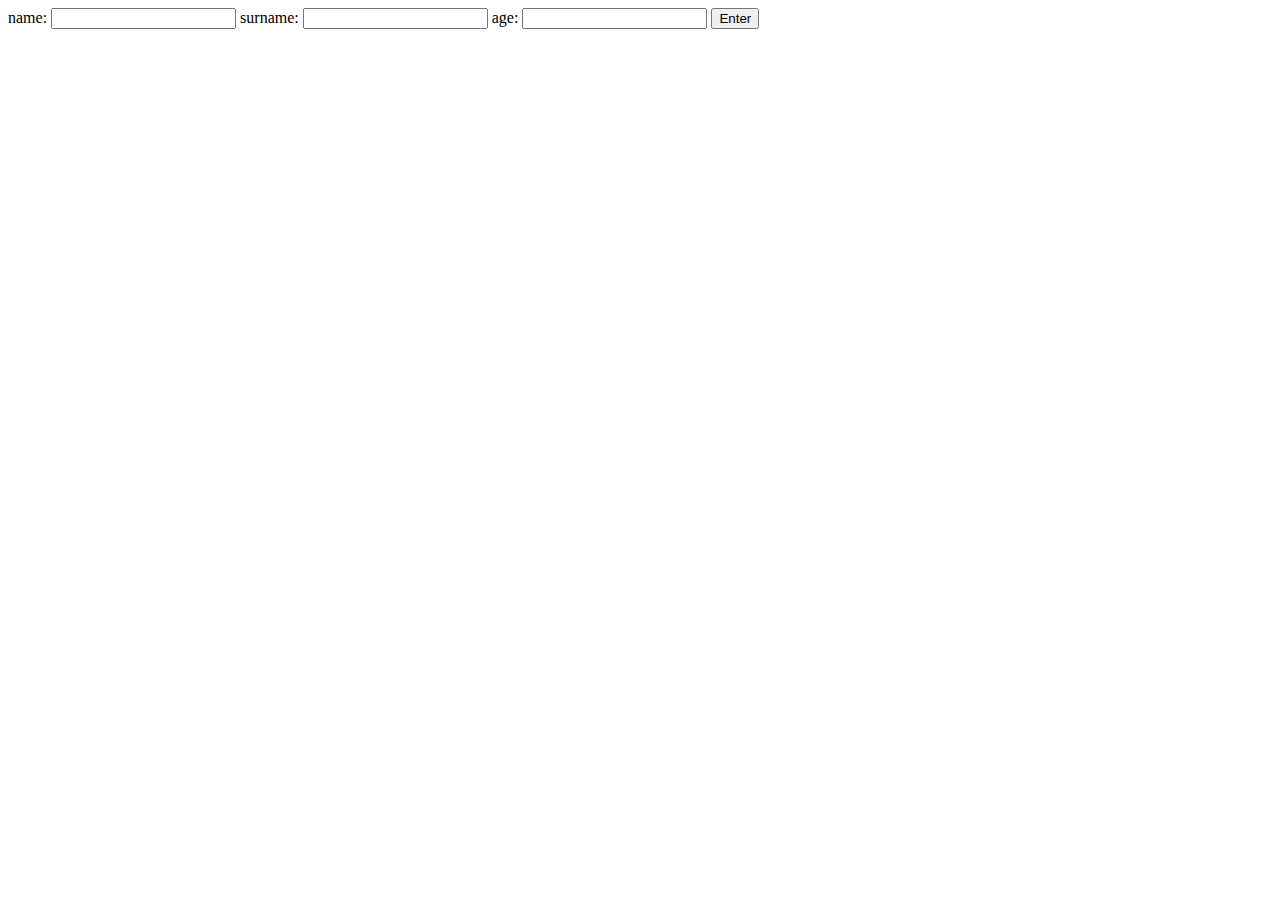
<file: lesson10/index.html>
<!doctype html>
<html lang="en">
<head>
    <meta charset="UTF-8">
    <meta name="viewport"
          content="width=device-width, user-scalable=no, initial-scale=1.0, maximum-scale=1.0, minimum-scale=1.0">
    <meta http-equiv="X-UA-Compatible" content="ie=edge">
    <title>Document</title>
</head>
<body>

<form name="creator" class="form wrapper">
  <label class="flex">name:
    <input type="text" name="name">
  </label>
  <label class="flex">surname:
    <input type="text" name="surname">
  </label>
    <label class="flex">age:
        <input type="number" name="age">
    </label>

  <button>Enter</button>
</form>

<script>

let form = document.forms.creator;
form.onsubmit = function (e) {
    e.preventDefault();


    let wrapper = document.createElement('div');
    let name = document.createElement('div');
    let surname = document.createElement('div')
    let age = document.createElement('div')

    name.innerText = this.name.value;
    surname.innerText = this.surname.value;
    age.innerText = this.age.value;

    this.name.value = ''
    this.surname.value = ''
    this.age.value = ''

    wrapper.append(name, surname, age)
    document.body.appendChild(wrapper)
}

</script>

</body>
</html>
</file>
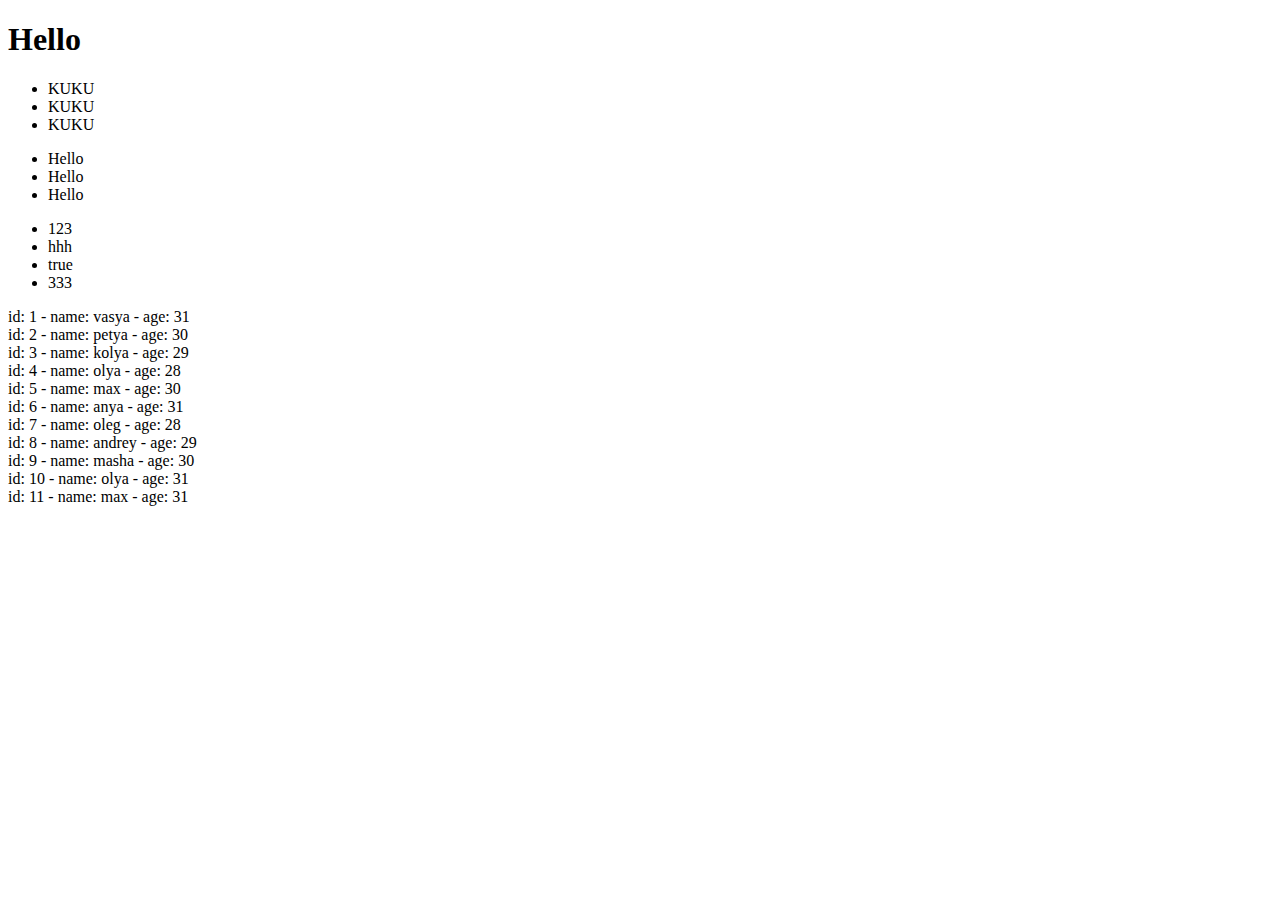
<file: lesson4.1/index.html>
<!doctype html>
<html lang="en">
<head>
    <meta charset="UTF-8">
    <meta name="viewport"
          content="width=device-width, user-scalable=no, initial-scale=1.0, maximum-scale=1.0, minimum-scale=1.0">
    <meta http-equiv="X-UA-Compatible" content="ie=edge">
    <title>Document</title>
</head>
<body>

<script src="main.js"></script>

</body>
</html>
</file>
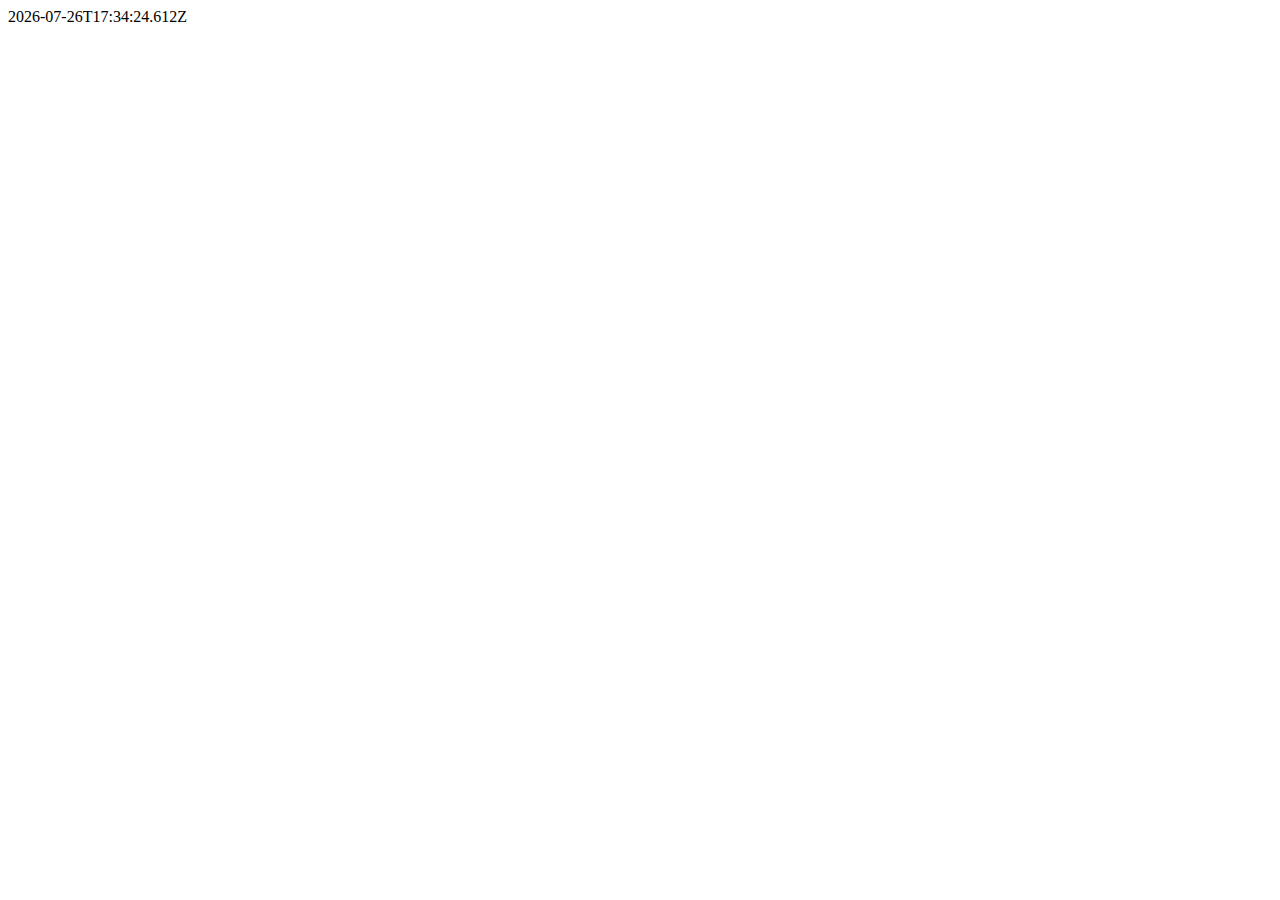
<file: lesson10/index.1-2.html>
<!doctype html>
<html lang="en">
<head>
    <meta charset="UTF-8">
    <meta name="viewport"
          content="width=device-width, user-scalable=no, initial-scale=1.0, maximum-scale=1.0, minimum-scale=1.0">
    <meta http-equiv="X-UA-Compatible" content="ie=edge">
    <title>Document</title>
</head>
<body>
<script>

    let json = localStorage.getItem('session')

    let session = json ? JSON.parse(json) : []

    for (const sessions of session) {
        const wrapper = document.createElement('div')
        wrapper.innerText = sessions.date

        document.body.appendChild(wrapper)

    }

</script>
</body>
</html>
</file>
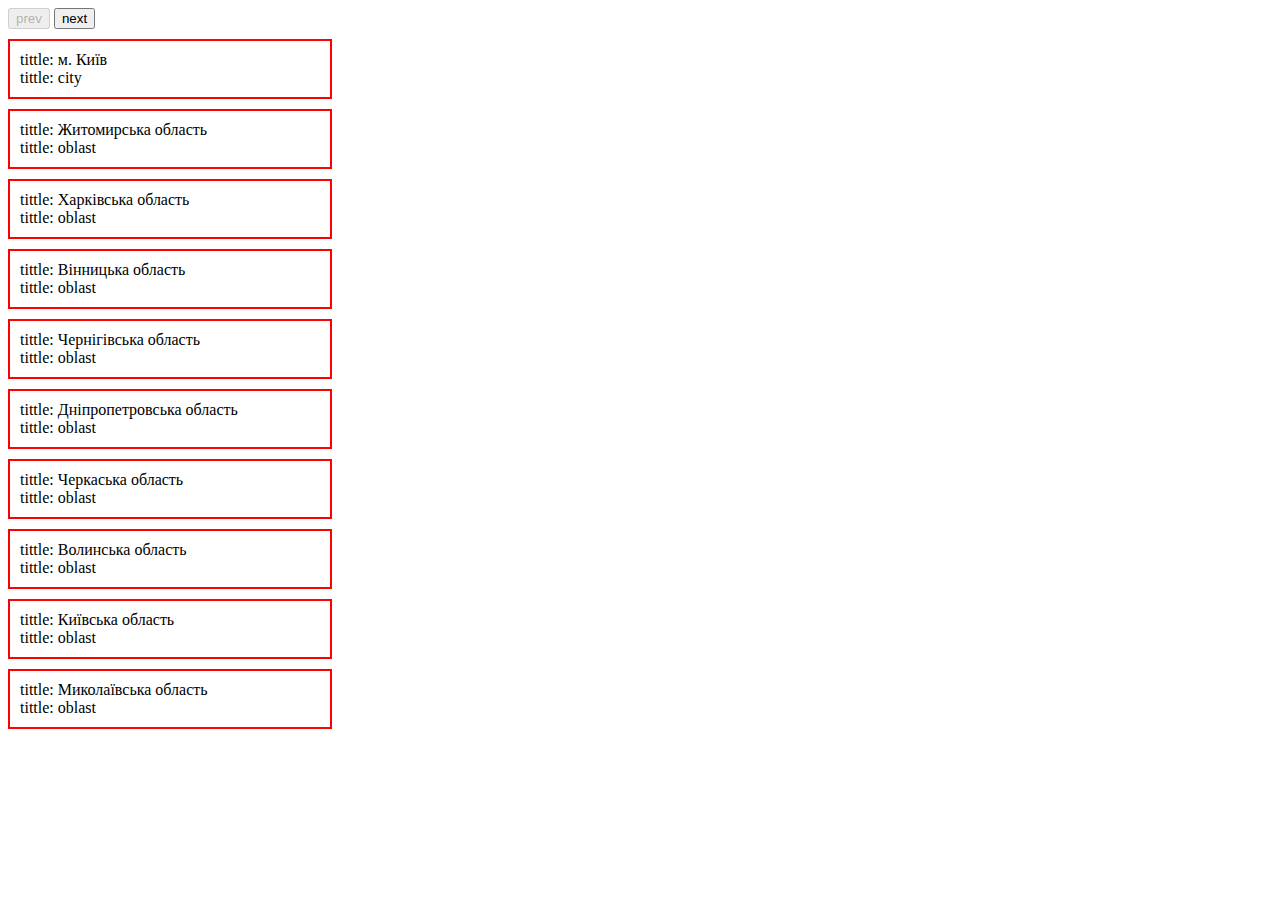
<file: lesson10/index2.hrml.html>
<!doctype html>
<html lang="en">
<head>
    <meta charset="UTF-8">
    <meta name="viewport"
          content="width=device-width, user-scalable=no, initial-scale=1.0, maximum-scale=1.0, minimum-scale=1.0">
    <meta http-equiv="X-UA-Compatible" content="ie=edge">
    <title>Document</title>

  <style>
    .wrapper{
      width: 300px;
      padding: 10px;
    }

    .item {
      margin-top: 10px;
      border: 2px red solid;
    }


  </style>
</head>
<body>
<button id="prev" disabled="disabled">prev</button>
<button id="next">next</button>
<div id="wrapper"></div>

<!--//     зробити масив на 100 об'єктів та дві кнопки prev next-->
<!--// при завантажені сторінки з'являються перші 10 об'єктів.-->
<!--//     При натисканні next виводяться настпні 10 об'єктів-->
<!--// При натисканні prev виводяться попередні 10 об'єктів-->

<script>


  let locations = [
    {
      "title": "м. Київ",
      "type": "city"
    },
    {
      "title": "Житомирська область",
      "type": "oblast"
    },
    {
      "title": "Харківська область",
      "type": "oblast"
    },
    {
      "title": "Вінницька область",
      "type": "oblast"
    },
    {
      "title": "Чернігівська область",
      "type": "oblast"
    },
    {
      "title": "Дніпропетровська область",
      "type": "oblast"
    },
    {
      "title": "Черкаська область",
      "type": "oblast"
    },
    {
      "title": "Волинська область",
      "type": "oblast"
    },
    {
      "title": "Київська область",
      "type": "oblast"
    },
    {
      "title": "Миколаївська область",
      "type": "oblast"
    },
    {
      "title": "Рівненська область",
      "type": "oblast"
    },
    {
      "title": "Сумська область",
      "type": "oblast"
    },
    {
      "title": "Тернопільська область",
      "type": "oblast"
    },
    {
      "title": "Краматорський район",
      "type": "raion"
    },
    {
      "title": "Кіровоградська область",
      "type": "oblast"
    },
    {
      "title": "Хмельницька область",
      "type": "oblast"
    },
    {
      "title": "Запорізька область",
      "type": "oblast"
    },
    {
      "title": "Одеська область",
      "type": "oblast"
    },
    {
      "title": "Полтавська область",
      "type": "oblast"
    },
    {
      "title": "Львівська область",
      "type": "oblast"
    },
    {
      "title": "м. Кривий Ріг",
      "type": "city"
    },
    {
      "title": "Криворізька територіальна громада",
      "type": "hromada"
    },
    {
      "title": "Івано-Франківська область",
      "type": "oblast"
    },
    {
      "title": "Чернівецька область",
      "type": "oblast"
    },
    {
      "title": "Ізюмський район",
      "type": "raion"
    },
    {
      "title": "Бахмутська територіальна громада",
      "type": "hromada"
    },
    {
      "title": "м. Васильків",
      "type": "city"
    },
    {
      "title": "Васильківська територіальна громада",
      "type": "hromada"
    },
    {
      "title": "Білоцерківська територіальна громада",
      "type": "hromada"
    },
    {
      "title": "м. Біла Церква",
      "type": "city"
    },
    {
      "title": "Донецька область",
      "type": "oblast"
    },
    {
      "title": "Покровський район",
      "type": "raion"
    },
    {
      "title": "Уманська територіальна громада",
      "type": "hromada"
    },
    {
      "title": "Бахмутський район",
      "type": "raion"
    },
    {
      "title": "Закарпатська область",
      "type": "oblast"
    },
    {
      "title": "Лубенська територіальна громада",
      "type": "hromada"
    },
    {
      "title": "м. Лубни",
      "type": "city"
    },
    {
      "title": "Полтавська територіальна громада",
      "type": "hromada"
    },
    {
      "title": "м. Полтава",
      "type": "city"
    },
    {
      "title": "м. Старокостянтинів",
      "type": "city"
    },
    {
      "title": "Старокостянтинівська територіальна громада",
      "type": "hromada"
    },
    {
      "title": "м. Миколаїв",
      "type": "city"
    },
    {
      "title": "Миколаївська територіальна громада",
      "type": "hromada"
    },
    {
      "title": "Торецька територіальна громада",
      "type": "hromada"
    },
    {
      "title": "Кропивницький район",
      "type": "raion"
    },
    {
      "title": "Першотравенська територіальна громада",
      "type": "hromada"
    },
    {
      "title": "Нікопольська територіальна громада",
      "type": "hromada"
    },
    {
      "title": "м. Нікополь",
      "type": "city"
    },
    {
      "title": "м. Першотравенськ",
      "type": "city"
    },
    {
      "title": "Одеський район",
      "type": "raion"
    },
    {
      "title": "м. Черкаси",
      "type": "city"
    },
    {
      "title": "Черкаська територіальна громада",
      "type": "hromada"
    },
    {
      "title": "Добропільська територіальна громада",
      "type": "hromada"
    },
    {
      "title": "Херсонська область",
      "type": "oblast"
    },
    {
      "title": "Сумська територіальна громада",
      "type": "hromada"
    },
    {
      "title": "м. Суми",
      "type": "city"
    },
    {
      "title": "Первомайська територіальна громада",
      "type": "hromada"
    },
    {
      "title": "Краматорська територіальна громада",
      "type": "hromada"
    },
    {
      "title": "Макарівська територіальна громада",
      "type": "hromada"
    },
    {
      "title": "м. Краматорськ",
      "type": "city"
    },
    {
      "title": "Миргородська територіальна громада",
      "type": "hromada"
    },
    {
      "title": "м. Бориспіль",
      "type": "city"
    },
    {
      "title": "Броварська територіальна громада",
      "type": "hromada"
    },
    {
      "title": "м. Миргород",
      "type": "city"
    },
    {
      "title": "Бориспільська територіальна громада",
      "type": "hromada"
    },
    {
      "title": "м. Бровари",
      "type": "city"
    },
    {
      "title": "м. Вознесенськ",
      "type": "city"
    },
    {
      "title": "Коростенський район",
      "type": "raion"
    },
    {
      "title": "м. Первомайськ",
      "type": "city"
    },
    {
      "title": "Миронівська територіальна громада",
      "type": "hromada"
    },
    {
      "title": "Вознесенський район",
      "type": "raion"
    },
    {
      "title": "Синельниківський район",
      "type": "raion"
    },
    {
      "title": "Фастівська територіальна громада",
      "type": "hromada"
    },
    {
      "title": "Вознесенська територіальна громада",
      "type": "hromada"
    },
    {
      "title": "Житомирський район",
      "type": "raion"
    },
    {
      "title": "Дружківська територіальна громада",
      "type": "hromada"
    },
    {
      "title": "м. Фастів",
      "type": "city"
    },
    {
      "title": "Слов'янська територіальна громада",
      "type": "hromada"
    },
    {
      "title": "Запорізький район",
      "type": "raion"
    },
    {
      "title": "м. Слов'янськ",
      "type": "city"
    },
    {
      "title": "м. Кременчук",
      "type": "city"
    },
    {
      "title": "Ніжинський район",
      "type": "raion"
    },
    {
      "title": "м. Ватутіне",
      "type": "city"
    },
    {
      "title": "Ватутінська територіальна громада",
      "type": "hromada"
    },
    {
      "title": "Кременчуцька територіальна громада",
      "type": "hromada"
    },
    {
      "title": "Пологівський район",
      "type": "raion"
    },
    {
      "title": "Дніпровська територіальна громада",
      "type": "hromada"
    },
    {
      "title": "м. Дніпро",
      "type": "city"
    },
    {
      "title": "Лозівський район",
      "type": "raion"
    },
    {
      "title": "Покровська територіальна громада",
      "type": "hromada"
    },
    {
      "title": "м. Обухів",
      "type": "city"
    },
    {
      "title": "Узинська територіальна громада",
      "type": "hromada"
    },
    {
      "title": "Шепетівський район",
      "type": "raion"
    },
    {
      "title": "Пирятинська територіальна громада",
      "type": "hromada"
    },
    {
      "title": "Сумський район",
      "type": "raion"
    },
    {
      "title": "Харківський район",
      "type": "raion"
    },
    {
      "title": "Жашківська територіальна громада",
      "type": "hromada"
    },
    {
      "title": "м. Пирятин",
      "type": "city"
    },
    {
      "title": "Павлоградський район",
      "type": "raion"
    },
    {
      "title": "Голованівський район",
      "type": "raion"
    },
    {
      "title": "Обухівська територіальна громада",
      "type": "hromada"
    },
    {
      "title": "Подільський район",
      "type": "raion"
    },
    {
      "title": "м. Охтирка",
      "type": "city"
    },
    {
      "title": "Мар'їнська територіальна громада",
      "type": "hromada"
    },
    {
      "title": "м. Мелітополь",
      "type": "city"
    },
    {
      "title": "Куп’янський район",
      "type": "raion"
    },
    {
      "title": "Святогірська територіальна громада",
      "type": "hromada"
    },
    {
      "title": "м. Рівне",
      "type": "city"
    },
    {
      "title": "Бородянська територіальна громада",
      "type": "hromada"
    },
    {
      "title": "Роздільнянський район",
      "type": "raion"
    },
    {
      "title": "Запорізька територіальна громада",
      "type": "hromada"
    },
    {
      "title": "Шосткинська територіальна громада",
      "type": "hromada"
    },
    {
      "title": "Болградський район",
      "type": "raion"
    },
    {
      "title": "Прилуцький район",
      "type": "raion"
    },
    {
      "title": "Олешківська територіальна громада",
      "type": "hromada"
    },
    {
      "title": "Березівський район",
      "type": "raion"
    },
    {
      "title": "Очаківська територіальна громада",
      "type": "hromada"
    },
    {
      "title": "Смілянська територіальна громада",
      "type": "hromada"
    },
    {
      "title": "м. Очаків",
      "type": "city"
    },
    {
      "title": "Рівненська територіальна громада",
      "type": "hromada"
    },
    {
      "title": "Первомайський район",
      "type": "raion"
    },
    {
      "title": "Ізмаїльський район",
      "type": "raion"
    },
    {
      "title": "Сквирська територіальна громада",
      "type": "hromada"
    },
    {
      "title": "м. Шостка",
      "type": "city"
    },
    {
      "title": "Мелітопольська територіальна громада",
      "type": "hromada"
    },
    {
      "title": "Маріупольський район",
      "type": "raion"
    },
    {
      "title": "Охтирська територіальна громада",
      "type": "hromada"
    },
    {
      "title": "Білгород-Дністровський район",
      "type": "raion"
    },
    {
      "title": "м. Запоріжжя",
      "type": "city"
    },
    {
      "title": "м. Коростень",
      "type": "city"
    },
    {
      "title": "Луганська область",
      "type": "oblast"
    },
    {
      "title": "м. Житомир",
      "type": "city"
    },
    {
      "title": "Курахівська територіальна громада",
      "type": "hromada"
    },
    {
      "title": "Черкаський район",
      "type": "raion"
    },
    {
      "title": "Новоград-Волинський район",
      "type": "raion"
    },
    {
      "title": "Костянтинівська територіальна громада",
      "type": "hromada"
    },
    {
      "title": "Переяславська територіальна громада",
      "type": "hromada"
    },
    {
      "title": "Новоукраїнський район",
      "type": "raion"
    },
    {
      "title": "Уманський район",
      "type": "raion"
    },
    {
      "title": "Коростенська територіальна громада",
      "type": "hromada"
    },
    {
      "title": "м. Переяслав",
      "type": "city"
    },
    {
      "title": "Шосткинський район",
      "type": "raion"
    },
    {
      "title": "Великоновосілківська територіальна громада",
      "type": "hromada"
    },
    {
      "title": "Чернігівський район",
      "type": "raion"
    },
    {
      "title": "Радомишльська територіальна громада",
      "type": "hromada"
    },
    {
      "title": "Вугледарська територіальна громада",
      "type": "hromada"
    },
    {
      "title": "Звенигородський район",
      "type": "raion"
    },
    {
      "title": "м. Конотоп",
      "type": "city"
    },
    {
      "title": "Вишгородська територіальна громада",
      "type": "hromada"
    },
    {
      "title": "Гребінківська територіальна громада",
      "type": "hromada"
    },
    {
      "title": "Сарненський район",
      "type": "raion"
    },
    {
      "title": "Бердянський район",
      "type": "raion"
    },
    {
      "title": "Миколаївський район",
      "type": "raion"
    },
    {
      "title": "Гостомелська територіальна громада",
      "type": "hromada"
    },
    {
      "title": "Дубровицька територіальна громада",
      "type": "hromada"
    },
    {
      "title": "Українська територіальна громада",
      "type": "hromada"
    },
    {
      "title": "Сарненська територіальна громада",
      "type": "hromada"
    },
    {
      "title": "Воскресенська територіальна громада",
      "type": "hromada"
    },
    {
      "title": "м. Маріуполь",
      "type": "city"
    },
    {
      "title": "Чугуївський район",
      "type": "raion"
    },
    {
      "title": "Охтирський район",
      "type": "raion"
    },
    {
      "title": "Житомирська територіальна громада",
      "type": "hromada"
    },
    {
      "title": "м. Сарни",
      "type": "city"
    },
    {
      "title": "Широківська територіальна громада",
      "type": "hromada"
    },
    {
      "title": "Славутицька територіальна громада",
      "type": "hromada"
    },
    {
      "title": "Золотоніський район",
      "type": "raion"
    },
    {
      "title": "Конотопська територіальна громада",
      "type": "hromada"
    },
    {
      "title": "Волноваський район",
      "type": "raion"
    },
    {
      "title": "Донецький район",
      "type": "raion"
    },
    {
      "title": "Маріупольська територіальна громада",
      "type": "hromada"
    },
    {
      "title": "Вараський район",
      "type": "raion"
    },
    {
      "title": "м. Славутич",
      "type": "city"
    }
  ];

  let prev = document.getElementById('prev')
  let next = document.getElementById('next')
  let page = 1;
let handler = (page, limit = 10) => {
  let wrapper = document.getElementById('wrapper')

  let startIndex = (page - 1) * limit;
  let endindex = page * limit;

  if (startIndex > 0) {
    prev.removeAttribute('disabled')
  }else {
    prev.setAttribute('disabled', 'disabled')
  }

  if (endindex < locations.length) {
    next.removeAttribute('disabled')
  }else {
    next.setAttribute('disabled', 'disabled')
    endindex = locations.length
  }

  let arr = [];

  for (let i = startIndex; i < endindex; i++){
    let item = document.createElement('div');
    let tittle = document.createElement('div');
    let type = document.createElement('div');

    let obj = locations[i]
    item.classList.add('wrapper', 'item')

tittle.innerText = `tittle: ${obj.title}`;
    type.innerText = `tittle: ${obj.type}`;


    item.append(tittle, type)
    arr.push(item)
  }
wrapper.replaceChildren(...arr)
}
handler(page)
  prev.addEventListener('click', () => handler(page -= 1))
  next.addEventListener('click', () => handler(page += 1))

</script>

</body>
</html>
</file>
